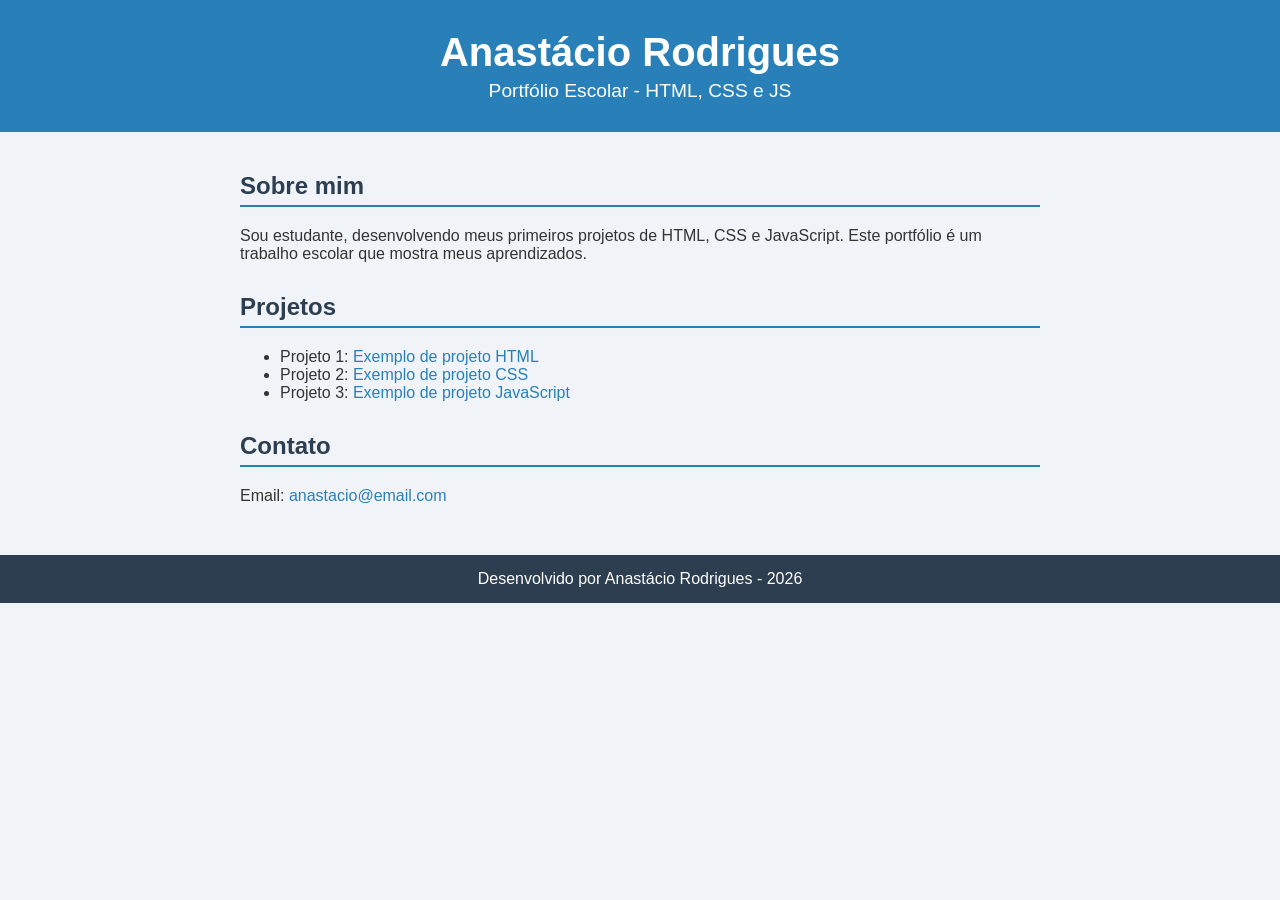
<file: index.html>
<!DOCTYPE html>
<html lang="pt-BR">
<head>
    <meta charset="UTF-8">
    <meta name="viewport" content="width=device-width, initial-scale=1.0">
    <title>Portfólio Escolar - Anastácio Rodrigues</title>
    <style>
        body {
            font-family: Arial, sans-serif;
            background-color: #f0f4f8;
            color: #333;
            margin: 0;
            padding: 0;
        }
        header {
            background-color: #2980b9;
            color: white;
            padding: 30px 20px;
            text-align: center;
        }
        header h1 {
            margin: 0;
            font-size: 2.5em;
        }
        header p {
            margin: 5px 0 0;
            font-size: 1.2em;
        }
        main {
            padding: 20px;
            max-width: 800px;
            margin: auto;
        }
        section {
            margin-bottom: 30px;
        }
        h2 {
            color: #2c3e50;
            border-bottom: 2px solid #2980b9;
            padding-bottom: 5px;
        }
        a {
            color: #2980b9;
            text-decoration: none;
        }
        a:hover {
            text-decoration: underline;
        }
        footer {
            background-color: #2c3e50;
            color: white;
            text-align: center;
            padding: 15px 0;
        }
    </style>
</head>
<body>
    <header>
        <h1>Anastácio Rodrigues</h1>
        <p>Portfólio Escolar - HTML, CSS e JS</p>
    </header>
    <main>
        <section>
            <h2>Sobre mim</h2>
            <p>Sou estudante, desenvolvendo meus primeiros projetos de HTML, CSS e JavaScript. Este portfólio é um trabalho escolar que mostra meus aprendizados.</p>
        </section>
        <section>
            <h2>Projetos</h2>
            <ul>
                <li>Projeto 1: <a href="#">Exemplo de projeto HTML</a></li>
                <li>Projeto 2: <a href="#">Exemplo de projeto CSS</a></li>
                <li>Projeto 3: <a href="#">Exemplo de projeto JavaScript</a></li>
            </ul>
        </section>
        <section>
            <h2>Contato</h2>
            <p>Email: <a href="mailto:anastacio@email.com">anastacio@email.com</a></p>
        </section>
    </main>
    <footer>
        Desenvolvido por Anastácio Rodrigues - 2026
    </footer>
</body>
</html>
</file>
